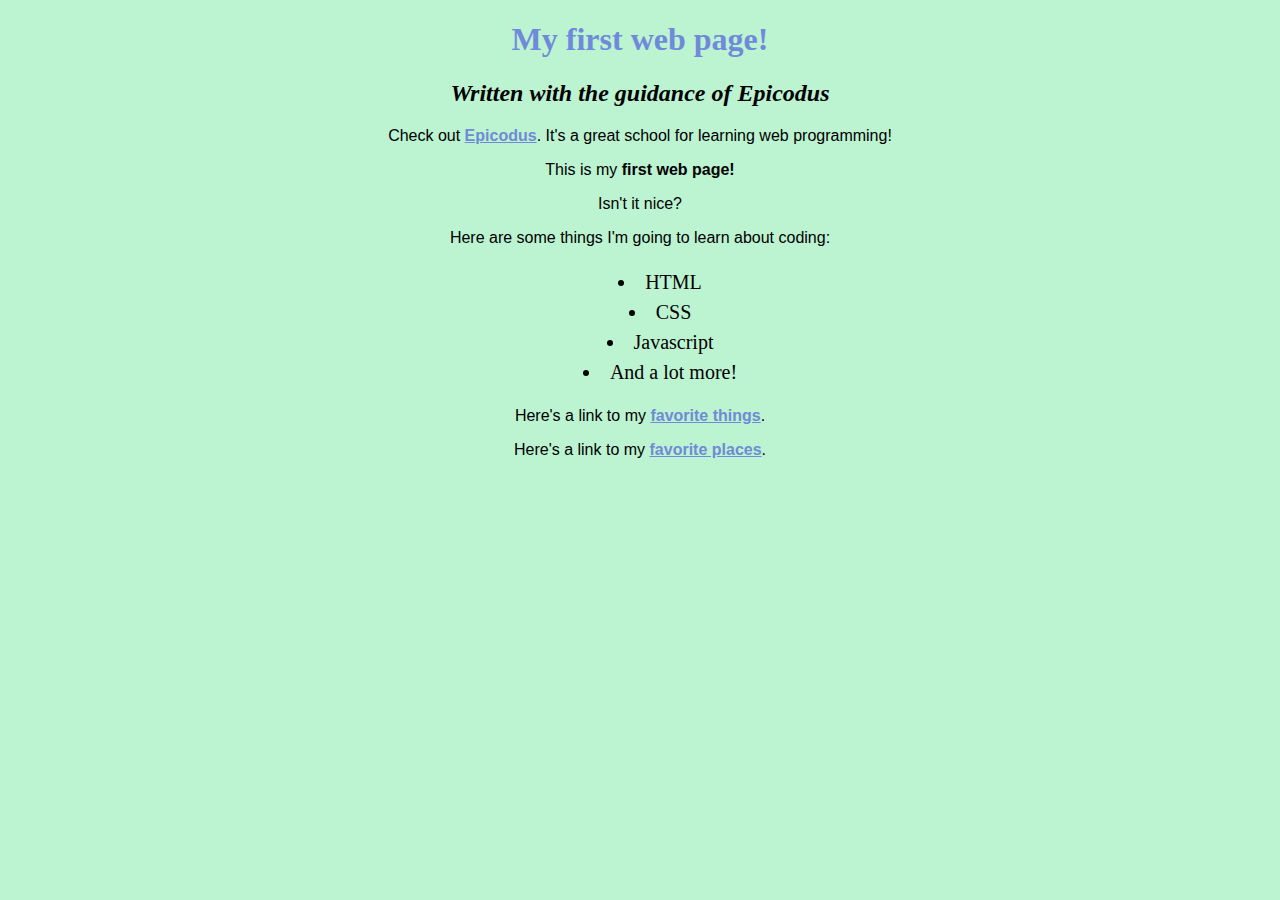
<file: index.html>
<!DOCTYPE html>
  <html>
    <head>
      <link href="css/styles2.css" rel="stylesheet" type="text/css">
      <title>Michael's favorite things</title>
    </head>
    <body>
      <h1>My first web page!</h1>
      <h2>Written with the guidance of <em>Epicodus</em></h2>
      <p>
        Check out <a href="http://www.epicodus.com/">Epicodus</a>. It's a great school for learning web programming!
      </p>
      <p>This is my <strong>first web page!</strong></p>
      <p>Isn't it nice?</p>

      <p>Here are some things I'm going to learn about coding:</p>
      <div>
        <ul>
          <li>HTML</li>
          <li>CSS</li>
          <li>Javascript</li>
          <li>And a lot more!</li>
        </ul>
      </div>

      <p>Here's a link to my <a href="favorite-things.html">favorite things</a>.</p>
      <p>Here's a link to my <a href="favorite-places.html">favorite places</a>.</p>
    </body>
  </html>
</file>
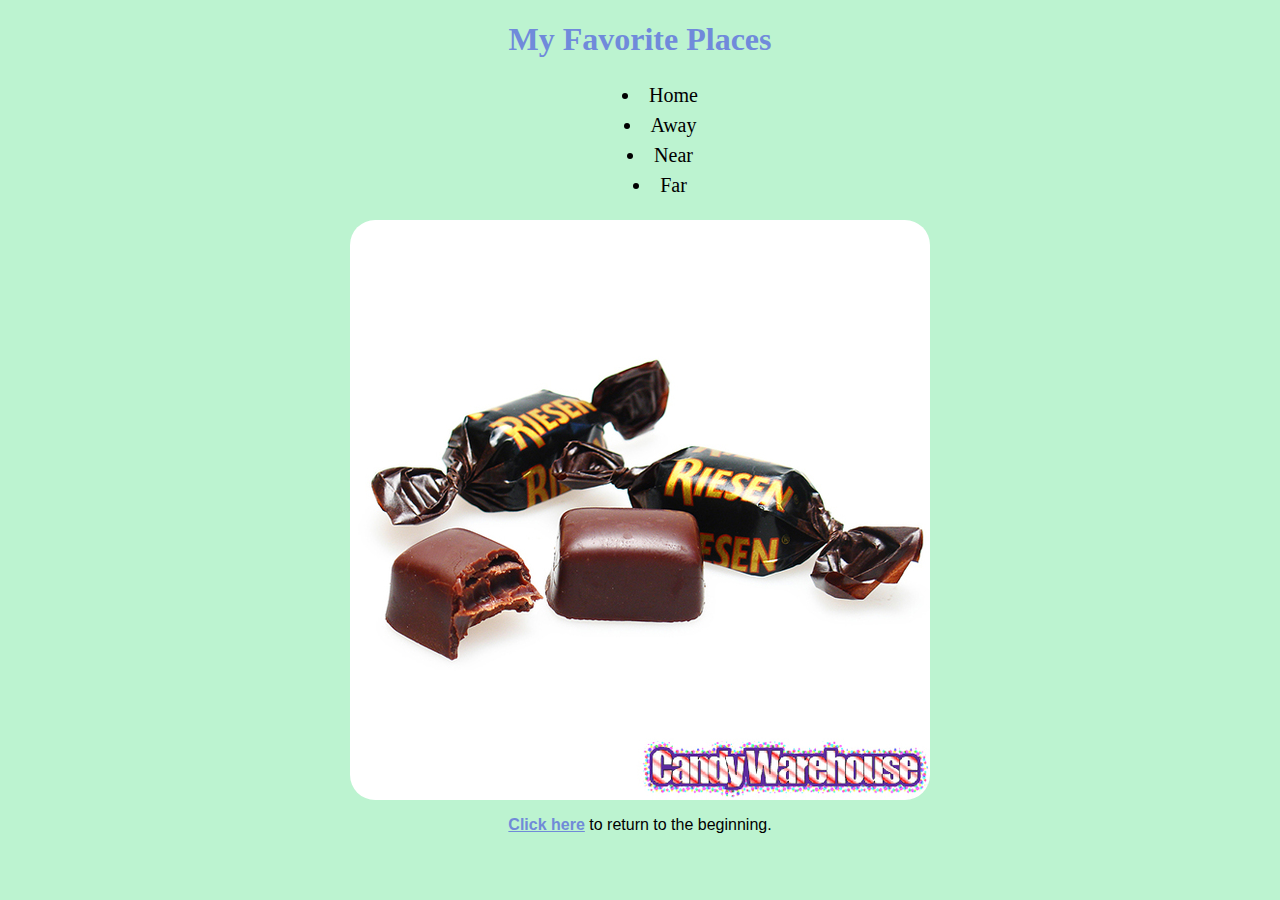
<file: favorite-places.html>
<!DOCTYPE html>
<html>
  <head>
    <title>My Favorite Places</title>
    <link href="css/styles2.css" rel="stylesheet" type="text/css">
  </head>
  <body>
    <h1>My Favorite Places</h1>
    <div>
      <ul>
        <li>Home</li>
        <li>Away</li>
        <li>Near</li>
        <li>Far</li>
      </ul>
    </div>
    <img src="img/candy.jpg" alt="Candy">
    <p><a href="my-first-webpage.html">Click here</a> to return to the beginning.</p>
  </body>
</html>
</file>
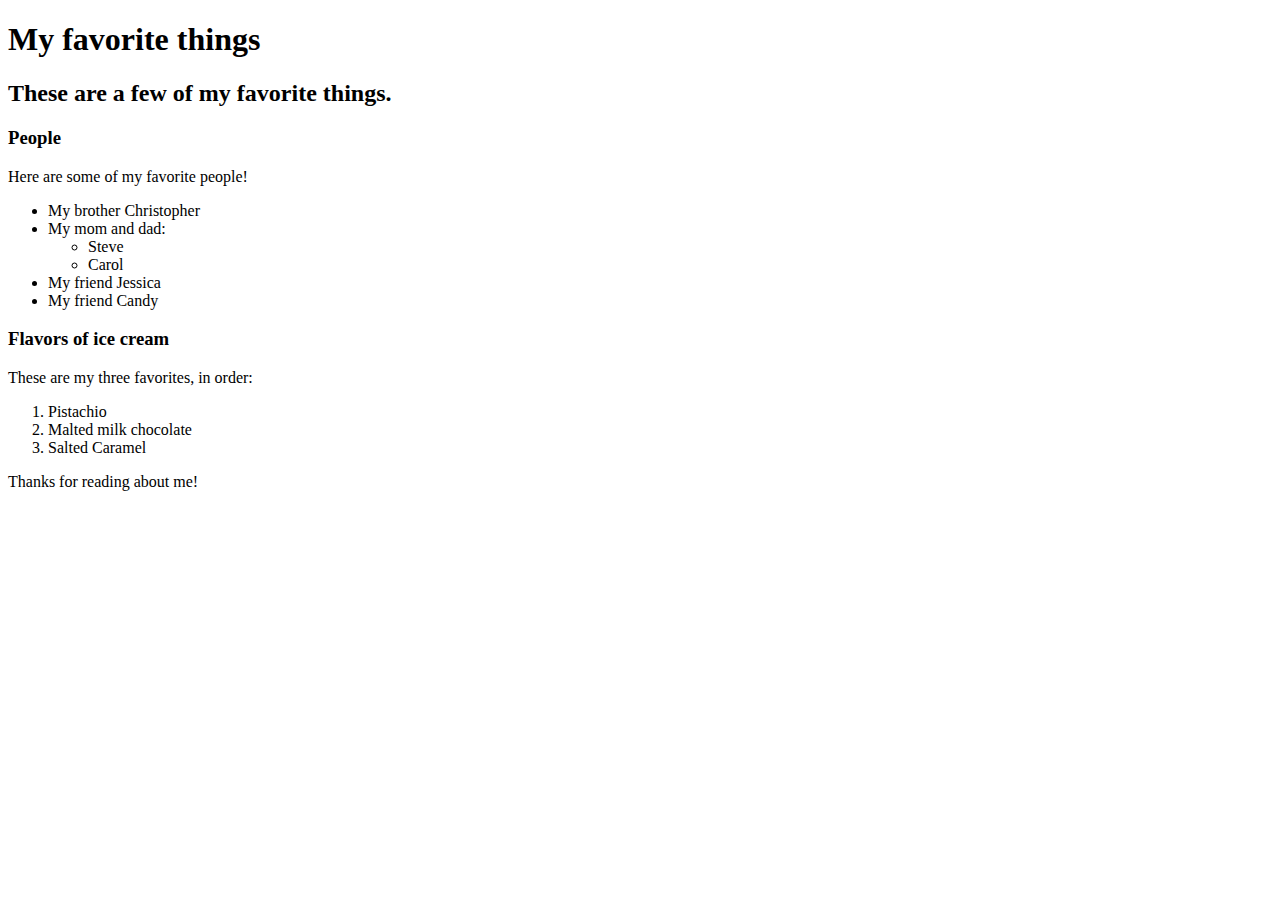
<file: favorite-things.html>
<!DOCTYPE html>
<html>
  <head>
    <title>Michael's favorite things</title>
  </head>
  <body>
    <h1>My favorite things</h1>
    <h2>These are a few of my favorite things.</h2>

    <h3>People</h3>
    <p>Here are some of my favorite people!</p>
    <ul>
      <li>My brother Christopher</li>
      <li>My mom and dad:
        <ul>
          <li>Steve</li>
          <li>Carol</li>
        </ul>
      </li>
      <li>My friend Jessica</li>
      <li>My friend Candy</li>
    </ul>

    <h3>Flavors of ice cream</h3>
    <p>These are my three favorites, in order:</p>
    <ol>
      <li>Pistachio</li>
      <li>Malted milk chocolate</li>
      <li>Salted Caramel</li>
    </ol>

    <p>Thanks for reading about me!</p>
  </body>
</html>
</file>
<file: css/styles2.css>
h1 {
  text-align: center;
  color: #708ADB;
}

h2 {
  font-style: italic;
  text-align: center;
}

body {
  background-color: #BCF3D0;
}

p {
  text-align: center;
  font-family: sans-serif;
}

a {
  font-weight: 900;
  color: #708AD8;
}

div {
  list-style-position: inside;
  text-align: center;
  font-size: 20px;
  line-height: 30px;
}

img {
  display: block;
  margin: auto;
  border-radius: 25px;
}
</file>
